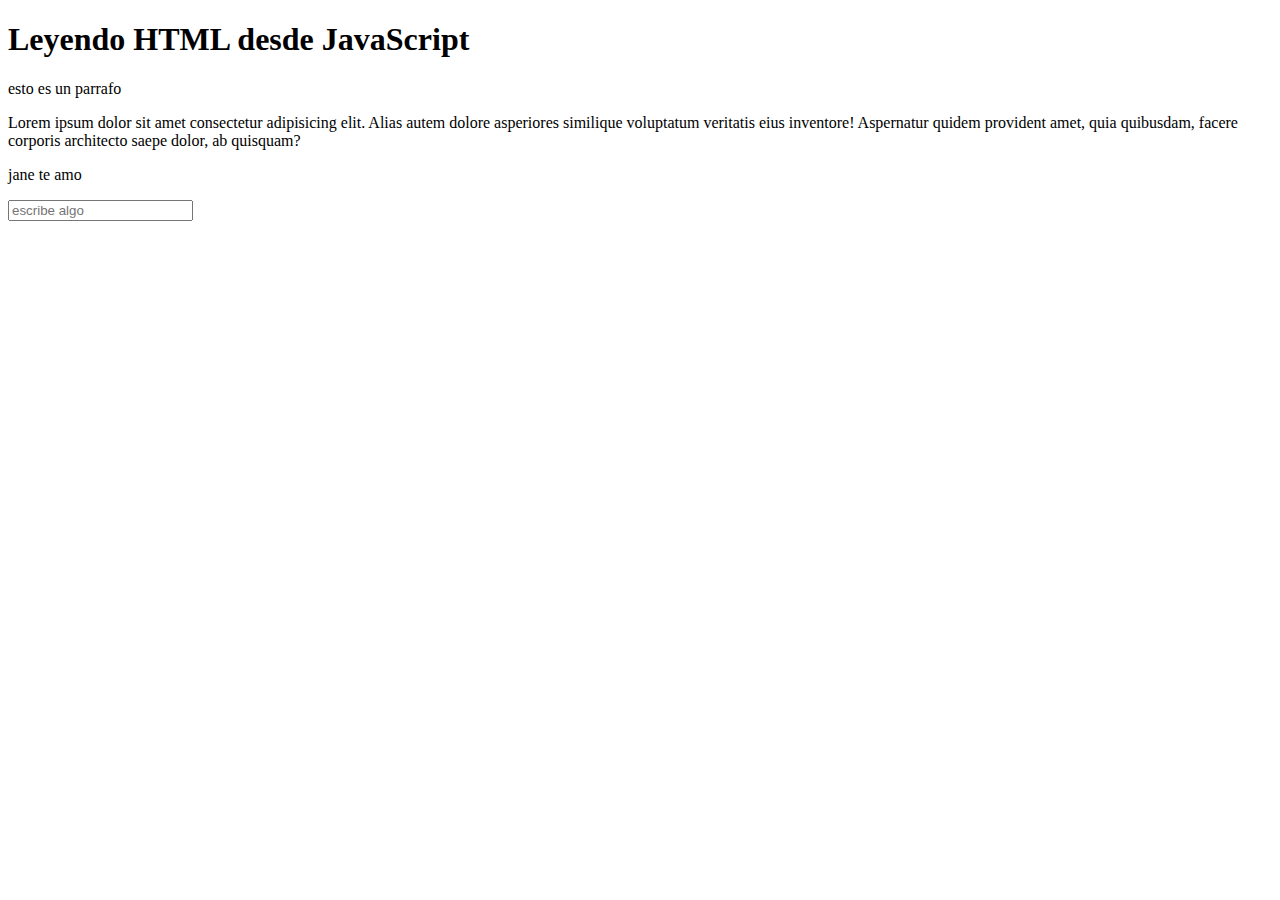
<file: clase/index.html>
<!DOCTYPE html>
<html lang="en">
<head>
    <meta charset="UTF-8">
    <meta http-equiv="X-UA-Compatible" content="IE=edge">
    <meta name="viewport" content="width=device-width, initial-scale=1.0">
    <title>Leyendo HTML desde JavaScript</title>
</head>
<body>
    <h1>Leyendo HTML desde JavaScript</h1>
    <p class="parrafito">esto es un parrafo</p>
    <p>Lorem ipsum dolor sit amet consectetur adipisicing elit. Alias autem dolore asperiores similique voluptatum veritatis eius inventore! Aspernatur quidem provident amet, quia quibusdam, facere corporis architecto saepe dolor, ab quisquam?</p>
    <p id="jane">jane te amo</p>
    <input type="text" placeholder="escribe algo">


    <script src="scrip.js"></script>
</body>
</html>
</file>
